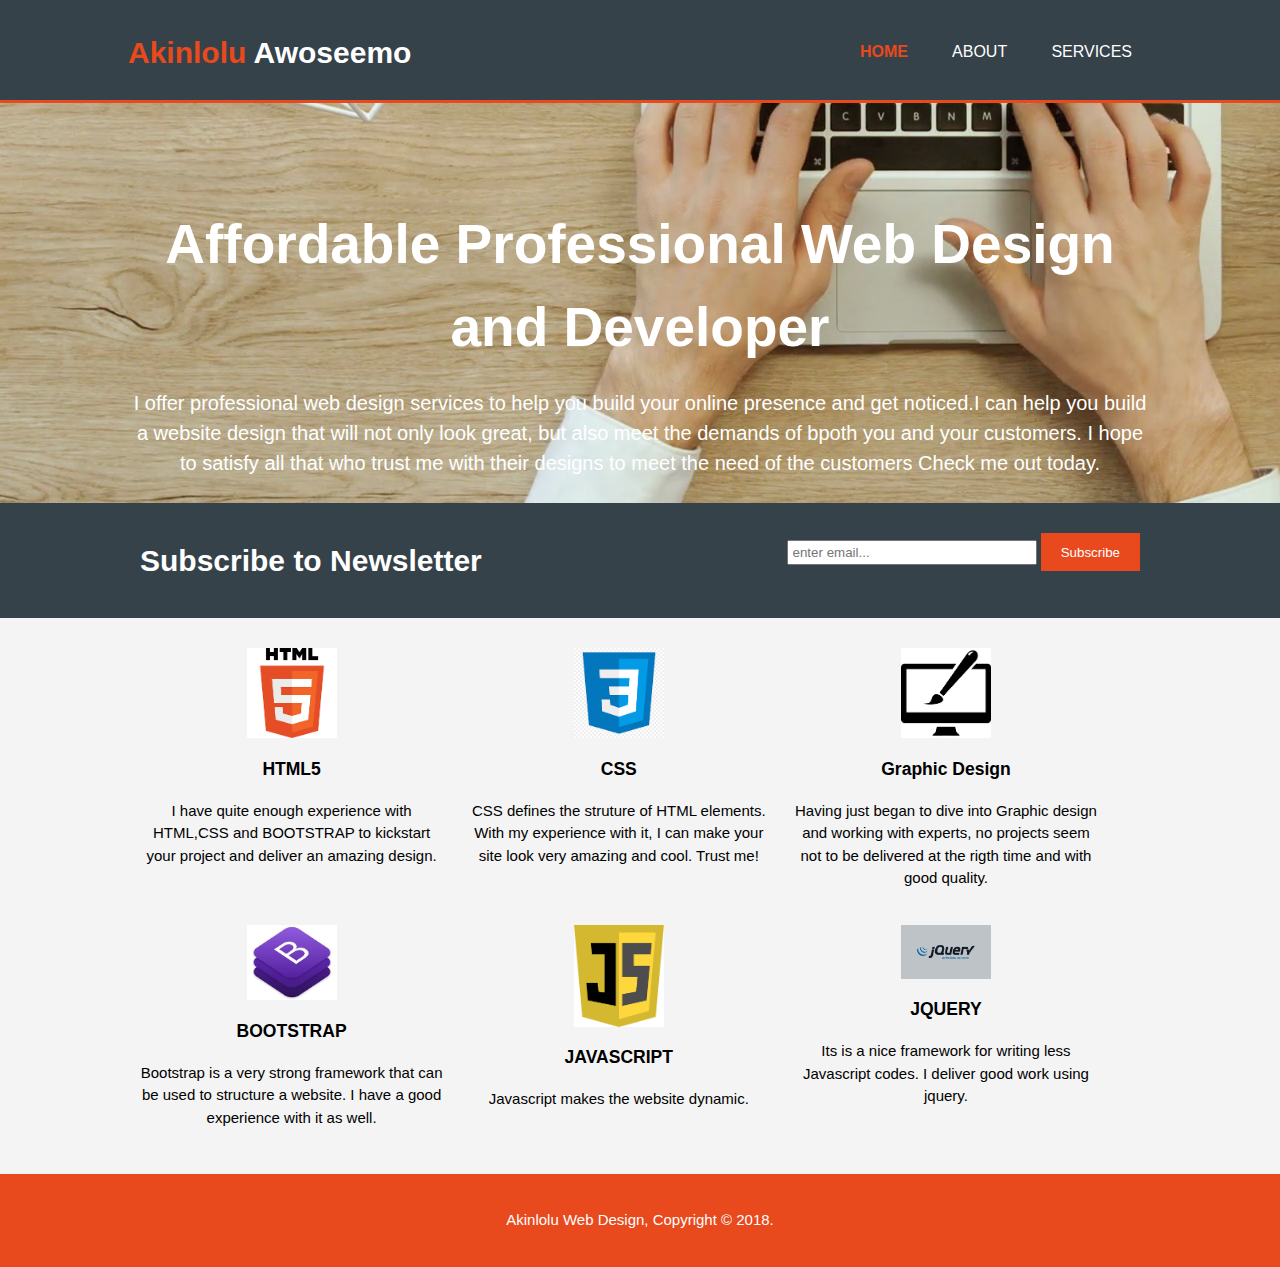
<file: index.html>
<html lang="en">
<head>
    <meta charset="UTF-8">
    <meta name="viewport" content="width=device-width, initial-scale=1.0">
    <meta http-equiv="X-UA-Compatible" content="ie=edge">
    <title>My PortFolio</title>
    <link rel="stylesheet" href="./css/style.css">
</head>
<body>
    <header>
        <div class="container">
            <div id="branding">
                <h1><span class="highlight">Akinlolu</span> Awoseemo</h1>
            </div>
            <nav>
                <ul>
                    <li class="current"><a href="index.html">Home</a></li>
                    <li><a href="about.html">About</a></li>
                    <li><a href="services.html">Services</a></li>
                </ul>
            </nav>
        </div>
    </header>

    <section id="showcase">
        <div class="container">
            <h1>Affordable Professional Web Design and Developer</h1>
            <p>I offer professional web design services to help you build your online presence and get noticed.I can help you build a website 
design that will not only look great, but also meet the demands of bpoth you and your
customers. I hope to satisfy all that who trust me with their designs to meet the need of the customers
Check me out today. </p>
        </div>
        </section>

        <section id="newsletter">
            <div class="container">
                <h1>Subscribe to Newsletter</h1>
                <form>
                    <input type="email" placeholder="enter email...">
                    <button type="submit" class="button_1">Subscribe</button>
                </form>
            </div>
        </section>

        <section id="boxes">
            <div class="container">
                <div class="box">
                    <img src="./img/HTML5.png" alt="HTML5">
                    <h3>HTML5</h3>
                    <p>I have quite enough experience with HTML,CSS and BOOTSTRAP to kickstart your project and deliver an amazing design.</p>
                </div>

                <div class="box">
                    <img src="./img/CSS3.png" alt="CSS3">
                        <h3>CSS</h3>
                        <p>CSS defines the struture of HTML elements. With my experience with it, I can make your site look very amazing and cool. Trust me!</p>
                    </div>

                    <div class="box">
                        <img src="./img/graphic.png" alt="GRAPHIC DESIGN">
                            <h3>Graphic Design</h3>
                            <p>Having just began to dive into Graphic design and working with experts, no projects seem not to be delivered at the rigth time and with good quality.</p>
                        </div>
                        <br>
                <div class="box">
                    <img src="./img/bootstrap.jpg" alt="BOOTSTRAP">
                    <h3>BOOTSTRAP</h3>
                    <p>Bootstrap is a very strong framework that can be used to structure a website. I have a good experience with it as well.</p>
                </div>

                <div class="box">
                    <img src="./img/js.png" alt="JS">
                    <h3>JAVASCRIPT</h3>
                    <p>Javascript makes the website dynamic.</p>
                </div>

                    <div class="box">
                        <img src="./img/jquery-logo.jpg" alt="JQUERY">
                        <h3>JQUERY</h3>
                        <p>Its is a nice framework for writing less Javascript codes. I deliver good work using jquery.</p>
                    </div>
            </div>
        </section>
    <footer>
        <p>Akinlolu Web Design, Copyright &copy; 2018.</p>
    </footer>
</body>
</html>
</file>
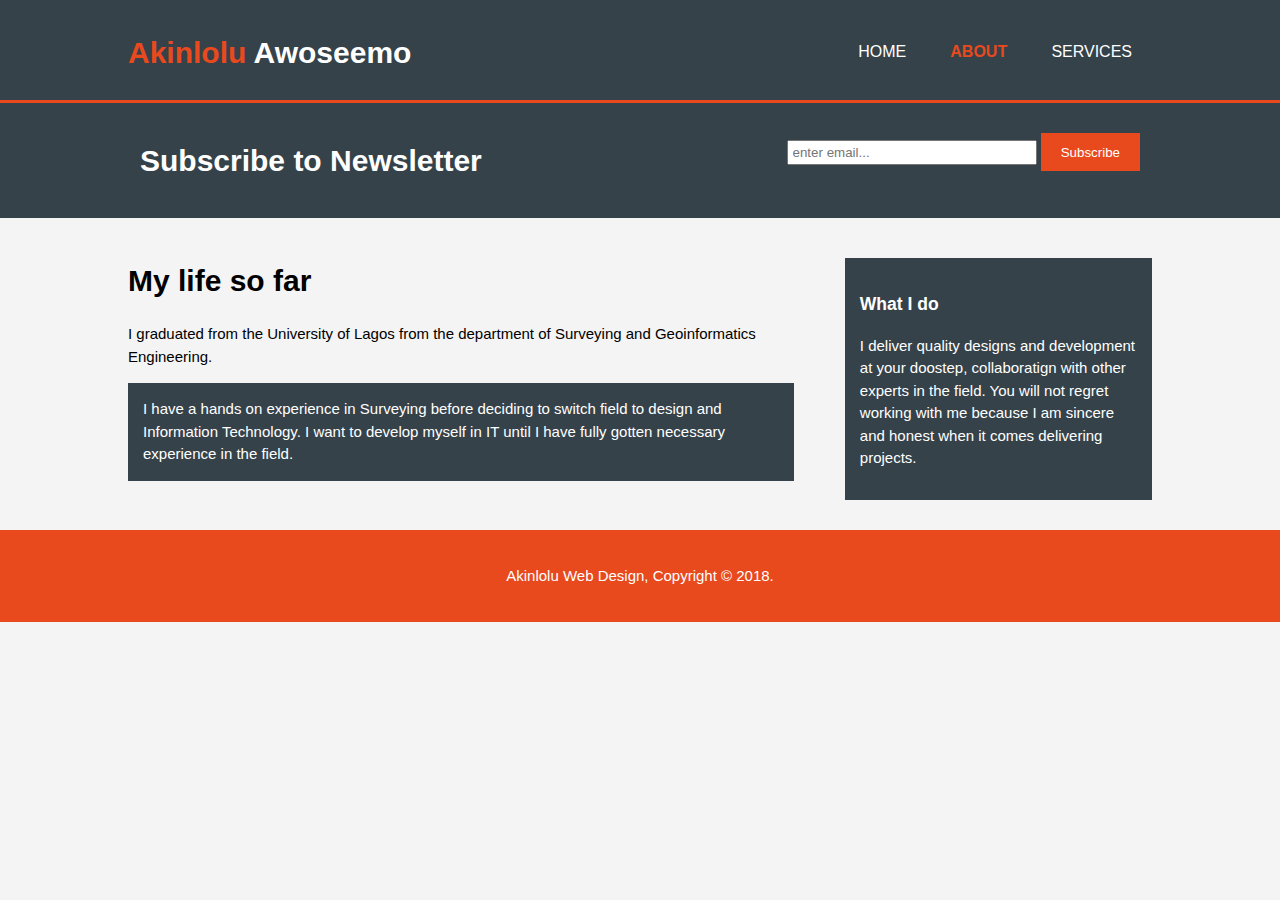
<file: about.html>
<html lang="en">
<head>
    <meta charset="UTF-8">
    <meta name="viewport" content="width=device-width, initial-scale=1.0">
    <meta http-equiv="X-UA-Compatible" content="ie=edge">
    <title>ABOUT</title>
    <link rel="stylesheet" href="./css/style.css">
</head>
<body>
    <header>
        <div class="container">
            <div id="branding">
                <h1><span class="highlight">Akinlolu</span> Awoseemo</h1>
            </div>
            <nav>
                <ul>
                    <li><a href="index.html">Home</a></li>
                    <li class="current"><a href="about.html">About</a></li>
                    <li><a href="services.html">Services</a></li>
                </ul>
            </nav>
        </div>
    </header>



        <section id="newsletter">
            <div class="container">
                <h1>Subscribe to Newsletter</h1>
                <form>
                    <input type="email" placeholder="enter email...">
                    <button type="submit" class="button_1">Subscribe</button>
                </form>
            </div>
        </section>

        <section id="boxes">
            <div class="container">
               <article id="main-col">
                   <h1 class="page-title">My life so far</h1>
                   
                   <p>I graduated from the University
                       of Lagos from the department of Surveying and
                       Geoinformatics Engineering.</p>
                    <p class="dark">I have a hands on experience in Surveying before deciding to switch field to design and Information Technology. I want to develop myself in IT until I have fully gotten necessary experience in the field.</p>
               </article>

               <aside id="sidebar">
                   <div class="dark">
                   <h3>What I do</h3>
                   <p> I deliver quality designs and development at your doostep, collaboratign with other experts in the field. You will not regret working with me because I am sincere and honest when it comes delivering projects.</p>
                    </div>
               </aside>
            </div>
        </section>
    <footer>
        <p>Akinlolu Web Design, Copyright &copy; 2018.</p>
    </footer>
</body>
</html>
</file>
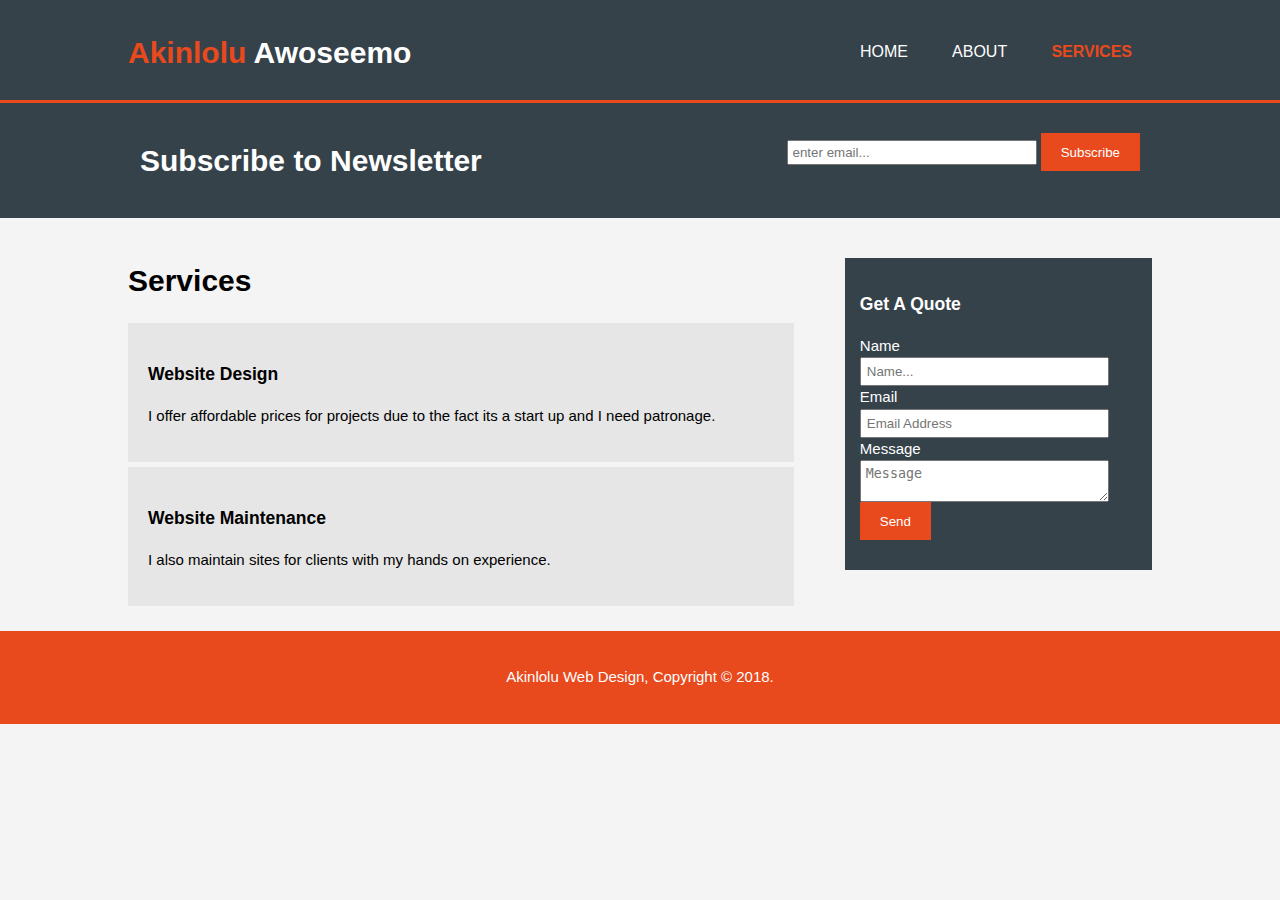
<file: services.html>
<html lang="en">
<head>
    <meta charset="UTF-8">
    <meta name="viewport" content="width=device-width, initial-scale=1.0">
    <meta http-equiv="X-UA-Compatible" content="ie=edge">
    <title>OUR SERVICES</title>
    <link rel="stylesheet" href="./css/style.css">
</head>
<body>
    <header>
        <div class="container">
            <div id="branding">
                <h1><span class="highlight">Akinlolu</span> Awoseemo</h1>
            </div>
            <nav>
                <ul>
                    <li><a href="index.html">Home</a></li>
                    <li><a href="about.html">About</a></li>
                    <li class="current"><a href="services.html">Services</a></li>
                </ul>
            </nav>
        </div>
    </header>



        <section id="newsletter">
            <div class="container">
                <h1>Subscribe to Newsletter</h1>
                <form>
                    <input type="email" placeholder="enter email...">
                    <button type="submit" class="button_1">Subscribe</button>
                </form>
            </div>
        </section>

        <section id="boxes">
            <div class="container">
               <article id="main-col">
                   <h1 class="page-title">Services</h1>
                 <ul id = 'services'>
                 	<li>
                 		<h3>Website Design</h3>
                 		<p>I offer affordable prices for projects due to the fact its a start up and I need patronage.</p>
                 	</li>
                 	<li>
                 		<h3>Website Maintenance</h3>
                 		<p>I also maintain sites for clients with my hands on experience.</p>
                 	</li>
                 </ul>  
                  
               </article>

               <aside id="sidebar">
                   <div class="dark">
                   <h3>Get A Quote</h3>
                   <form class = "quote">
                   	<div>
                   		<label>Name</label><br>
                   		<input type= "text" placeholder= "Name...">
                   	</div>
                   	<div>
                   		<label>Email</label><br>
                   		<input type= "email" placeholder= "Email Address"><br>
                   	</div>
                   	<div>
                   		<label>Message</label><br>
                   		<!-- <input type= "text" placeholder= "Email Address"><br> -->
                   		<textarea placeholder="Message"></textarea>
                   	</div>
                   	<button class="button_1" type = "submit">Send</button>
                   </form>
                    </div>
               </aside>
            </div>
        </section>
    <footer>
        <p>Akinlolu Web Design, Copyright &copy; 2018.</p>
    </footer>
</body>
</html>
</file>
<file: css/style.css>
body {
    font: 15px/1.5 Arial, Helvetica, sans-serif;
    padding: 0;
    margin: 0;
    background-color: #f4f4f4;
}

/* Global*/
.container {
    width: 80%;
    margin: auto;
    overflow: hidden;
}

ul{
    margin: 0;
    padding: 0;
}

.button_1{
    height: 38px;
    background: #e8491d;
    border:0;
    padding-left: 20px;
    padding-right: 20px;
    color: #ffffff;
}

/*Header*/

header{
    background: #35424a;
    color: #ffffff;
    padding-top: 30px;
    min-height: 70px;
    border-bottom: #e8491d 3px solid;
}

header a{
    color: #ffffff;
    text-decoration: none;
    text-transform: uppercase;
    font-size: 16px;
}

header li{

    /*float: left;*/
    display: inline;
    padding: 0 20px 0 20px;
}
header #branding {
    float:left;
}

header #branding h1{
    margin:0;
}

header nav{
    float: right;
    margin-top: 10px;
}

header .highlight, header .current a{
    color: #e8491d;
    font-weight: bold;
}

header a:hover{
    color: #cccccc;
    font-weight: bold;
} 

/*Showcase*/
#showcase{
    min-height: 400px;
    background: url('../img/showcase.png') no-repeat 0 -400px;
    text-align: center;
    color: #ffffff;
}

#showcase h1{
    margin-top: 100px;
    font-size: 55px;
    margin-bottom: 10px;
}

#showcase p{
    font-size: 20px;
}

#newsletter{
    padding: 15px;
    color: #ffffff;
    background: #35424a;
}

#newsletter h1{
    float: left;
}

#newsletter form{
    float: right;
    margin-top: 15px;
}

#newsletter input[type="email"]{
    padding: 4px;
    height: 25px;
    width: 250px;
}

/* Boxes*/

#boxes {
    margin-top: 20px;
}

#boxes .box{
    float: left;
    width: 30%;
    text-align: center;
    padding: 10px;
}

#boxes .box img{
    width: 90px;
}

footer {
    padding: 20px;
    margin-top: 20px;
    color: #ffffff;
    background-color: #e8491d;
    text-align: center; 
}

aside#sidebar{
    float: right;
    width: 30%;
    margin-top: 10px;
}

article#main-col{
    float: left;
    width: 65%;
}
aside#sidebar .quote input,aside#sidebar .quote textarea {
    width: 90%;
    padding:5px;
}
.dark {
    padding: 15px;
    background: #35424a;
    color: #ffffff;
    margin-top: 10px;
    margin-bottom: 10px;
}
/*Services*/
ul#services li {
    list-style: none;
    padding:20px;
    border:#cccccc solid black;
    margin-bottom: 5px;
    background: #e6e6e6; 
}
/*Media Queries*/
@media(max-width: 768px) {
    header #branding,
    header nav,
    header nav li,
    #newsletter h1,
    #newsletter form,
    #boxes .box,
    article#main-col,
    aside#sidebar{
        float: none; 
        text-align: center;
        width: 100%;
    }
    header{
        padding-bottom: 20px;
    }

    #showcase h1{
        margin-top: 40px;
    }
    #newsletter button, .quote button{
        display:block;
        width: 100%;
    }
    #newsletter form input[type = "email"] .quote input, .quote textarea{
        width:100%;
        margin-bottom: 5px;
    } 
}
</file>
